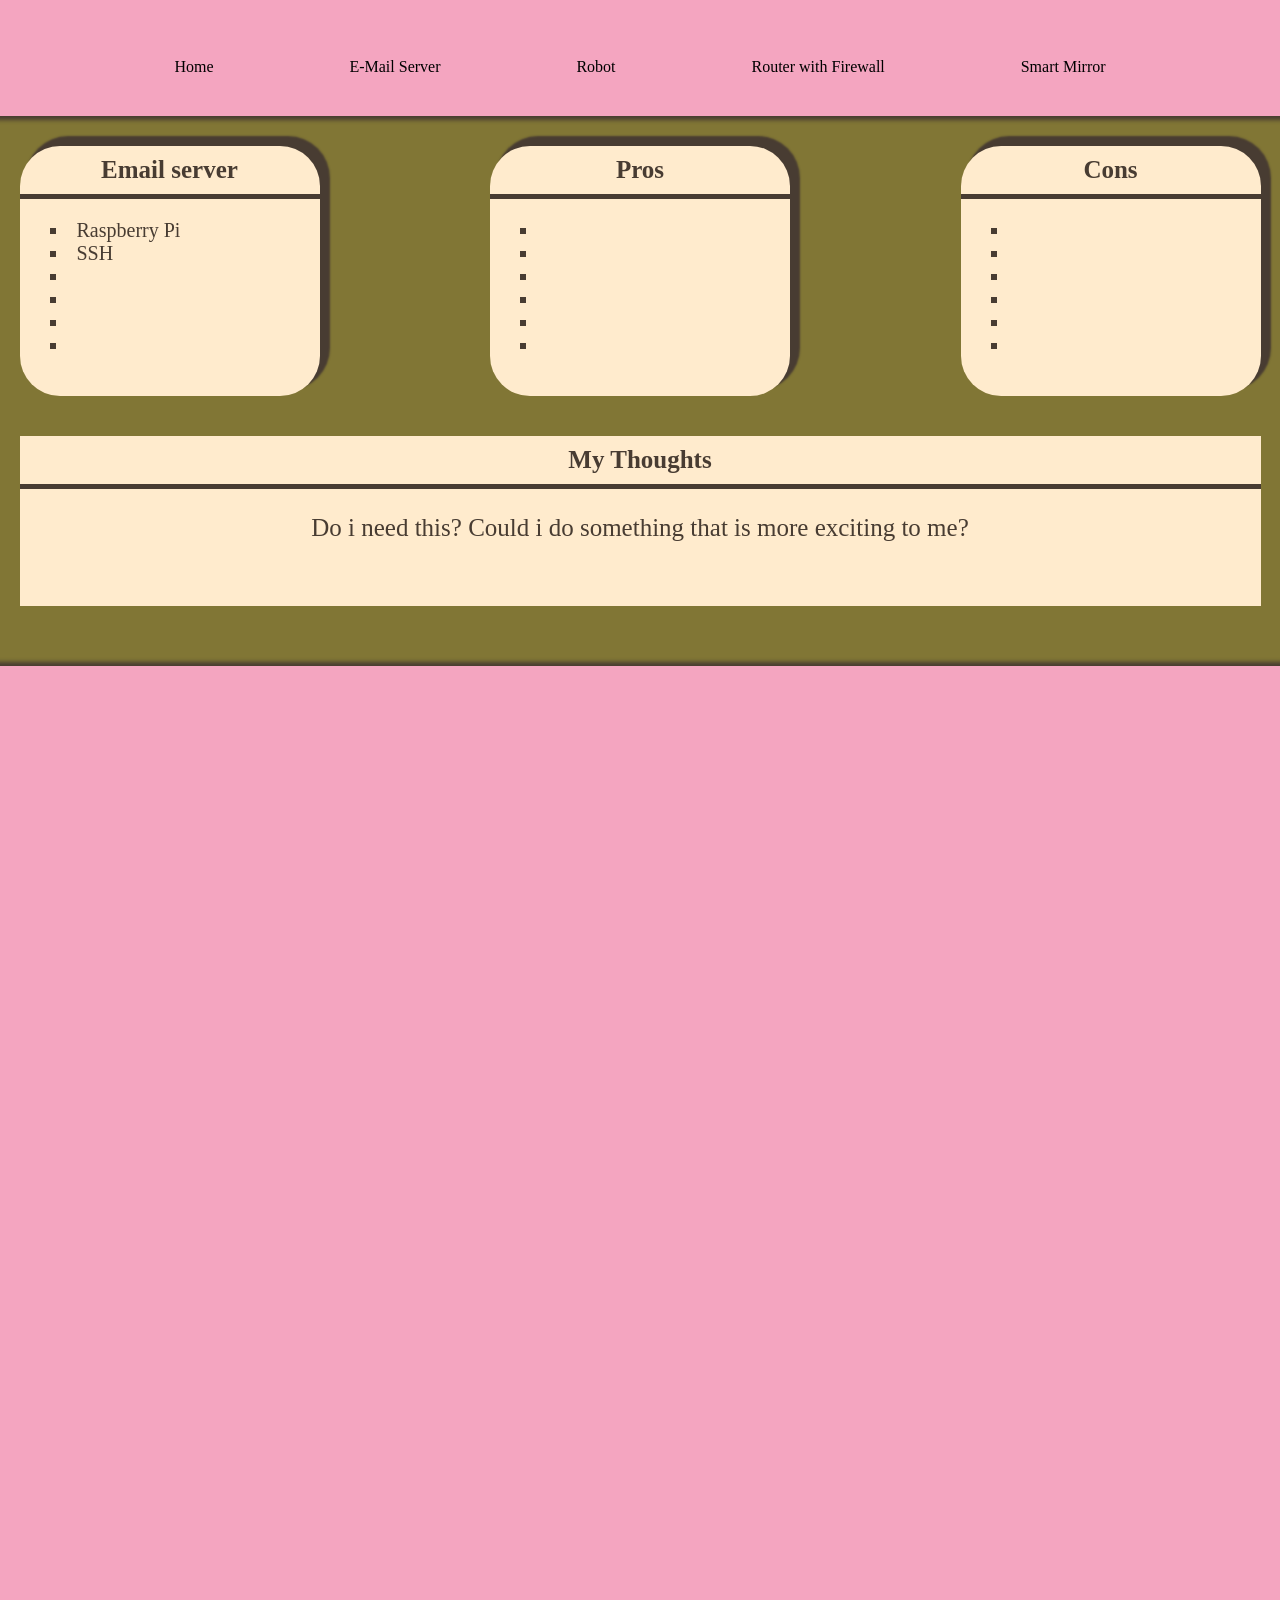
<file: index.html>
<!DOCTYPE html>
<html>
    <head>
        <title>Lang Zeit Projekt</title>
        <link type="text/css" rel="stylesheet" href="./css/styles.css"/>
        <meta charset="utf-8"/>

    </head>

    <body>
       <nav>
            <a href="index.html">Home</a>
            <a href="email.html">E-Mail Server</a>
            <a href="robot.html">Robot</a>
            <a href="router.html">Router with Firewall</a>
            <a href="smartMirrow.html">Smart Mirror</a>
       </nav>

       <div class="container">
        <div class="upper">
            <div class="argum">
                <p class="titel">Email server</p>
                <div class="content">
                    
                    <ul class="content-list">
                        <li>Raspberry Pi</li>
                        <li>SSH</li>
                        <li></li>
                        <li></li>
                        <li></li>
                        <li></li>
                    </ul>
                </div>
            </div>
            <div class="argum">
                <p class="titel">Pros</p>
                <div class="content">
                    
                    <ul class="content-list">
                        <li></li>
                        <li></li>
                        <li></li>
                        <li></li>
                        <li></li>
                        <li></li>
                    </ul>
                </div>
            </div>
            <div class="argum">
                <p class="titel">Cons</p>
                <div class="content">
                    
                    <ul class="content-list">
                        <li></li>
                        <li></li>
                        <li></li>
                        <li></li>
                        <li></li>
                        <li></li>
                    </ul>
                </div>
            </div>
        </div>
        <div class="lower">
            <p class="titel">My Thoughts</p>
            <div class="lower-content">
                <p>Do i need this? Could i do something that is more exciting to me?</p>
            </div>
        </div>
       </div>
    </body>
</html>
</file>
<file: css/styles.css>
body {
    height: 2000px;
    max-width: 100%;
    display: flex;
    flex-direction: column;   
    /* justify-content: center; */
    align-items: center;
    padding: 50px 50px;
    box-sizing: border-box;
    background-color: #e6296b6b;
}

nav {
    width: 80%;
    display: flex;
    justify-content: space-between;
    margin-bottom: 40px;
}
    nav a {
       text-decoration: none;
       color: #000;
    }

.container {
    background-color: #5f680cc4;
    height: 550px;
    width: 1500px;
    /* box-shadow: #483C32 8px 8px 2px 2px; */
    box-shadow: inset #483C32 0px 0px 4px 4px;
    border-radius: 60px;
    display: flex;
    flex-direction: column;
    align-items: center;
    padding: 30px 20px;
    box-sizing: border-box;
    color: antiquewhite;
    gap: 40px;
}

.upper {
    width: 85%;
    display: flex;
    justify-content: space-between;
}

.argum {
    height: 250px;
    width: 300px;
    background-color: blanchedalmond;
    border-radius: 40px;
    color: #483C32;
    font-size: 25px;
    text-align: center;
    box-shadow: #483C32 8px -8px 2px 2px;
    
}

.titel {
    border-bottom: #483C32 solid thick;
    padding-bottom: 10px;
    font-weight: bold;
    margin: 0;
    padding: 10px 0px;
}

.content {
    height: 195px;
}

.content-title {
    margin: 0;
    padding: 10px 0px;
}

.content-list {
    margin: 0;
    padding: 20px 30px;
    font-size: 20px;
    list-style-position: inside;
    list-style-type: square;
    text-align: left;
    height: 195px;
    box-sizing: border-box;
}

.lower {
    width: 85%;
    background-color: blanchedalmond;
    height: 170px;
    color:#483C32;
    font-size: 25px;
}

    .lower p {
        text-align: center;
    }

.lower-content {
    text-align: left;
}
</file>
